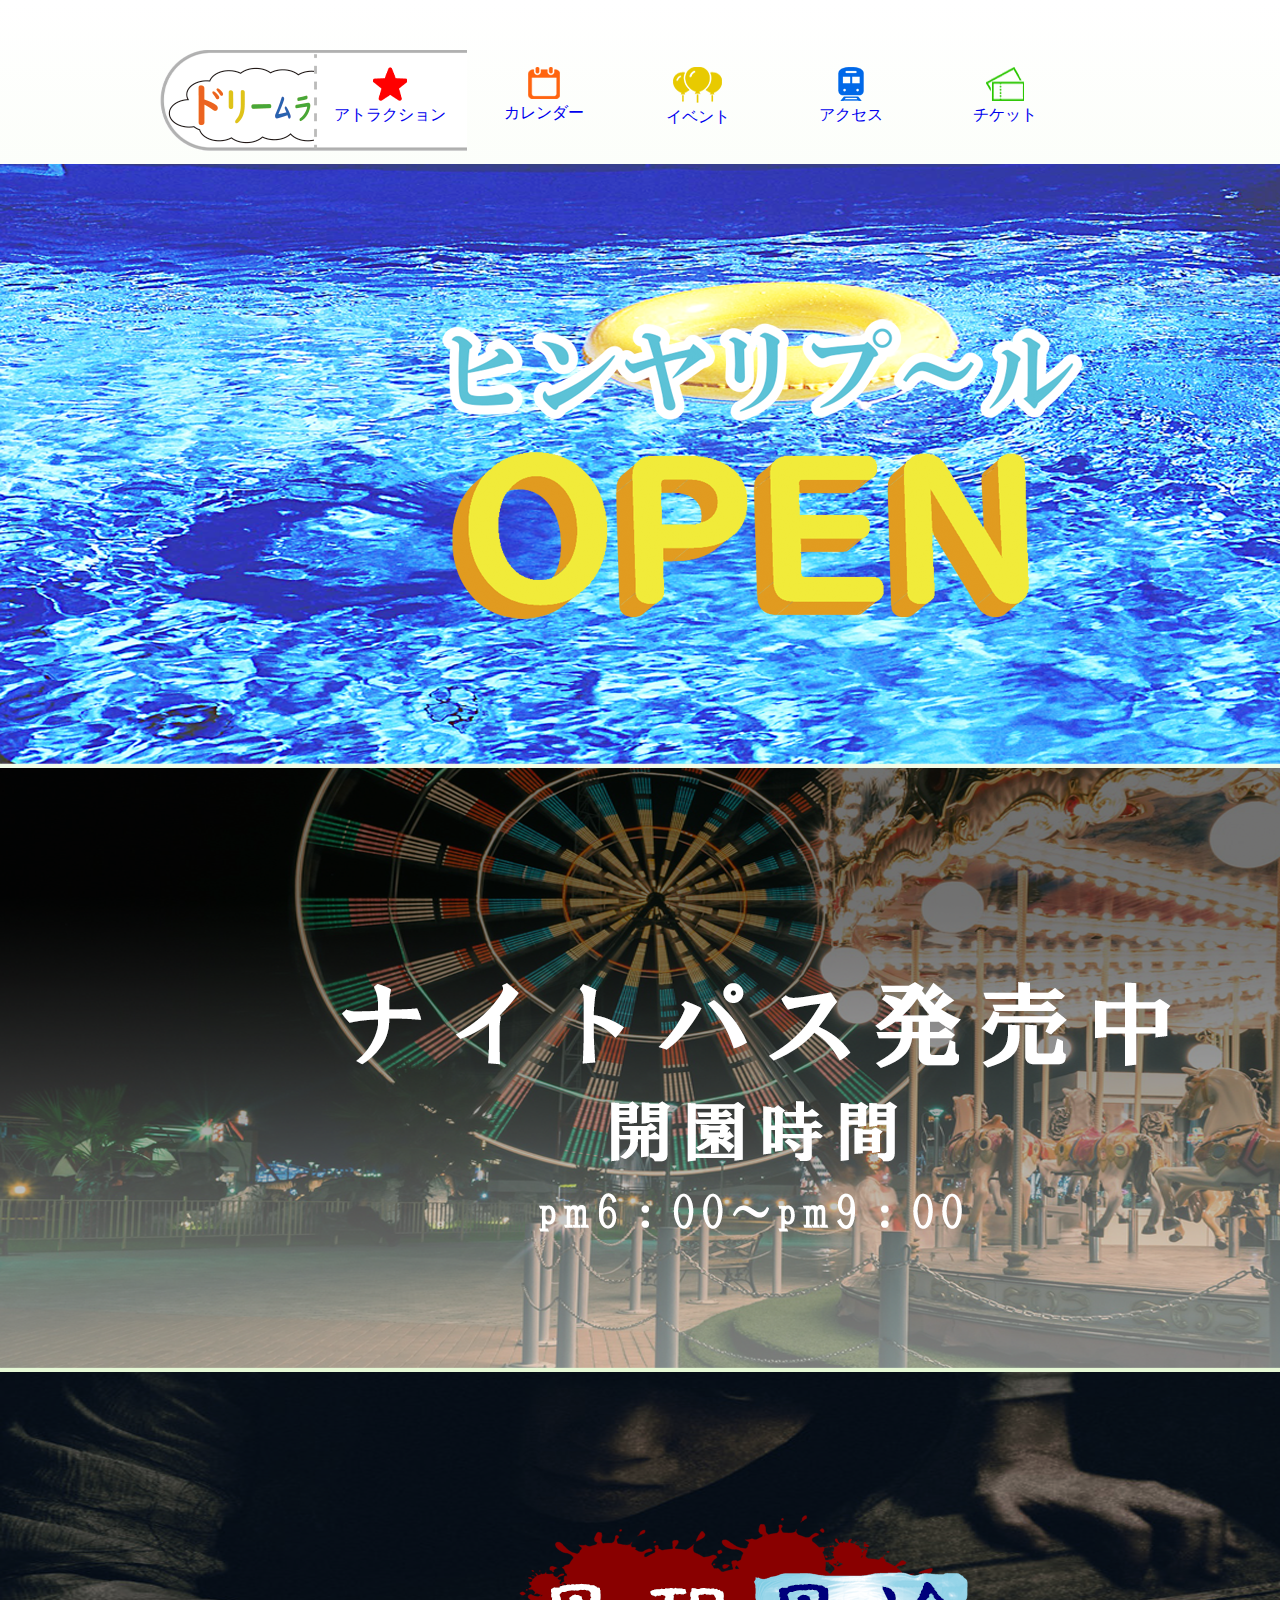
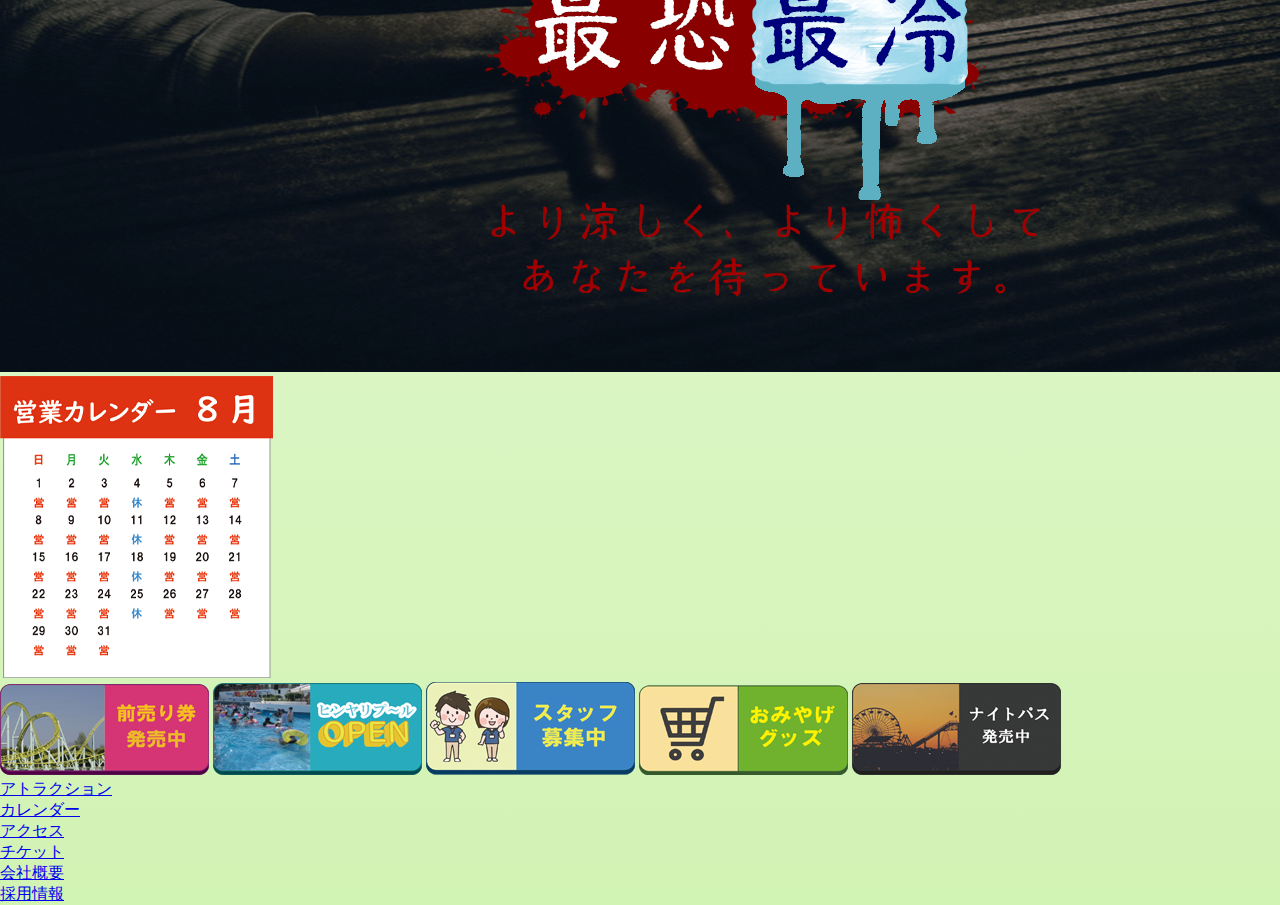
<file: index.html>
<!DOCTYPE html>
<html lang="ja">
<head>
	<meta charset="UTF-8">
	<title>ドリームランド</title>
	<link rel="stylesheet" href="common/css/style.css">
</head>
	
<body>
	<header>
		<div id="header_nav_Area">
		<nav class="nav">
			<ul>
				<li id="nav_logo"><a href="#" ><div class="dreamland_logo"><img src="common/image/dreamland.png" alt="ロゴ"></div></a></li>
				<li id="nav_attractions"><a href="#"><div><img src="common/image/Attractions_icon.png" alt=""></div><p class="attractions_text">アトラクション</p></a></li>
				<li id="nav_calender"><a href="#"><div><img src="common/image/calenda_icon.png" alt=""></div>
					<p class="calende_text">カレンダー</p></a></li>
				<li id="nav_event"><a href="#"><div><img src="common/image/balloon_icon.png" alt=""></div>
					<p class="event_text">イベント</p></a></li>
				<li id="nav_access"><a href="#"><div><img src="common/image/access_icon.png" alt=""></div>
					<p class="access_text">アクセス</p></a></li>
				<li id="nav_ticket"><a href="#"><div><img src="common/image/ticket_icon.png" alt=""></div>
					<p class="ticket_text">チケット</p></a></li>
			</ul>
		</nav></div>
		<div id="header_slideshow">
			<img src="index_image/main2.png" alt="">
			<img src="index_image/main1.png" alt="">
			<img src="index_image/main3.png" alt="">
		</div>
	</header>
	<main>
		<div id="aside_Area">
		<aside>
		<div>
			<img src="index_image/calendar_buner.png" alt="">
		</div>
			<nav id="aside_nav">
				<a href="#"><img src="index_image/Advance ticket_buner.png" alt=""></a>
				<a href="#"><img src="index_image/pool_buner.png" alt=""></a>
				<a href="#"><img src="index_image/staff_buner.png" alt=""></a>
				<a href="#"><img src="index_image/gift_buner.png" alt=""></a>
				<a href="#"><img src="index_image/nightpass_buner.png" alt=""></a>
			</nav>
		</aside>
		</div>
	</main>
	<footer>
	<ul>
		<li><a href="#"><div class="triangle"></div>アトラクション</a></li>
		<li><a href="#"><div class="triangle"></div>カレンダー</a></li>
		<li><a href="#"><div class="triangle"></div>アクセス</a></li>
		<li><a href="#"><div class="triangle"></div>チケット</a></li>
		<li><a href="#"><div class="triangle"></div>会社概要</a></li>
		<li><a href="#"><div class="triangle"></div>採用情報</a></li>
	</ul>
		<p class="copyright"><small></small></p>
	</footer>
</body>
</html>
</file>
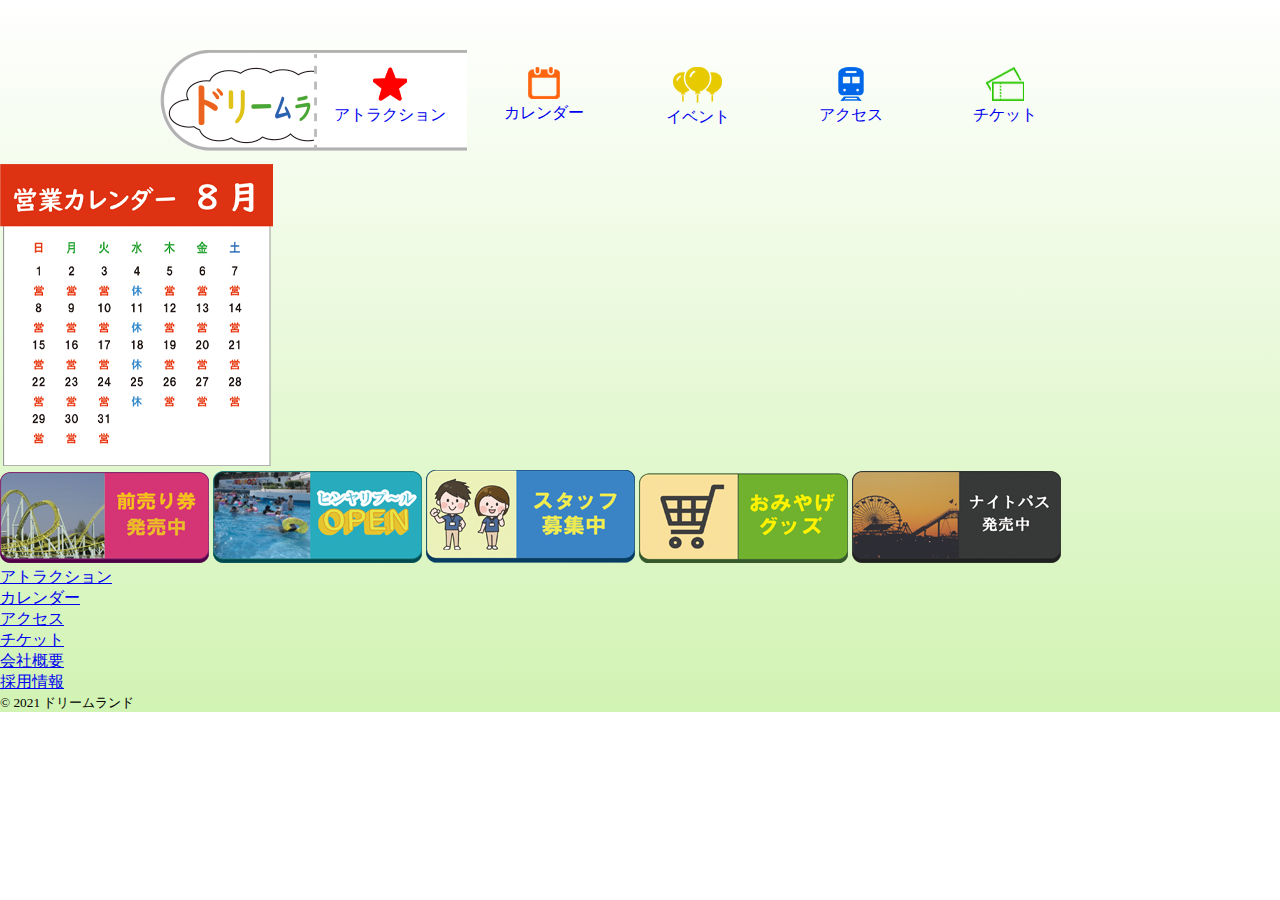
<file: base.html>
<!DOCTYPE html>
<html lang="ja">
<head>
	<meta charset="UTF-8">
	<title>ドリームランド</title>
	<link rel="stylesheet" href="common/css/style.css">
</head>
	
<body>
	<header>
		<div id="header_nav_Area">
		<nav class="nav">
			<ul>
				<li id="nav_logo"><a href="#" ><div class="dreamland_logo"><img src="common/image/dreamland.png" alt="ロゴ"></div></a></li>
				<li id="nav_attractions"><a href="#"><div><img src="common/image/Attractions_icon.png" alt=""></div><p class="attractions_text">アトラクション</p></a></li>
				<li id="nav_calender"><a href="#"><div><img src="common/image/calenda_icon.png" alt=""></div>
					<p class="calende_text">カレンダー</p></a></li>
				<li id="nav_event"><a href="#"><div><img src="common/image/balloon_icon.png" alt=""></div>
					<p class="event_text">イベント</p></a></li>
				<li id="nav_access"><a href="#"><div><img src="common/image/access_icon.png" alt=""></div>
					<p class="access_text">アクセス</p></a></li>
				<li id="nav_ticket"><a href="#"><div><img src="common/image/ticket_icon.png" alt=""></div>
					<p class="ticket_text">チケット</p></a></li>
			</ul>
		</nav></div>
		<div id="header_slideshow">
			<!--<img src="index_image/main2.png" alt="">
			<img src="index_image/main1.png" alt="">
			<img src="index_image/main3.png" alt="">-->
		</div>
	</header>
	<main>
		<div id="aside_Area">
		<aside>
		<div>
			<img src="index_image/calendar_buner.png" alt="">
		</div>
			<nav id="aside_nav">
				<a href="#"><img src="index_image/Advance ticket_buner.png" alt=""></a>
				<a href="#"><img src="index_image/pool_buner.png" alt=""></a>
				<a href="#"><img src="index_image/staff_buner.png" alt=""></a>
				<a href="#"><img src="index_image/gift_buner.png" alt=""></a>
				<a href="#"><img src="index_image/nightpass_buner.png" alt=""></a>
			</nav>
		</aside>
		</div>
	</main>
	<footer>
	<ul>
		<li><a href="#"><div class="triangle"></div>アトラクション</a></li>
		<li><a href="#"><div class="triangle"></div>カレンダー</a></li>
		<li><a href="#"><div class="triangle"></div>アクセス</a></li>
		<li><a href="#"><div class="triangle"></div>チケット</a></li>
		<li><a href="#"><div class="triangle"></div>会社概要</a></li>
		<li><a href="#"><div class="triangle"></div>採用情報</a></li>
	</ul>
		<p class="copyright"><small>&copy; 2021 ドリームランド</small></p>
	</footer>
</body>
</html>
</file>
<file: common/css/style.css>
@charset "utf-8";
* {
  margin: 0;
  padding: 0;
  list-style: none;
	background-repeat: no-repeat;
}
/* CSS Document */
body {
  background: linear-gradient(#FFF, #d1f3b3);
  background-repeat: no-repeat;
}
nav ul {
  overflow: hidden;
  margin: 0 auto;
  padding: 0 3%;
  width: 94%;
  max-width: 960px;
}
nav ul li {
	margin: 50px 0 0 0;
  position: relative;
  float: left;
  width: 16%;
}
nav ul li a {
  display: block;
  padding: 17px 5%;
  width: 90%;
	height: 80px;
  text-align: center;
  text-decoration: none;
}
#nav_logo {
	background-image: url("../image/nav_haikei_01.png"),url("../image/dreamland.png");
	
}
#nav_attractions{
	background-image: url("../image/nav_haikei_02.png")
}
</file>
